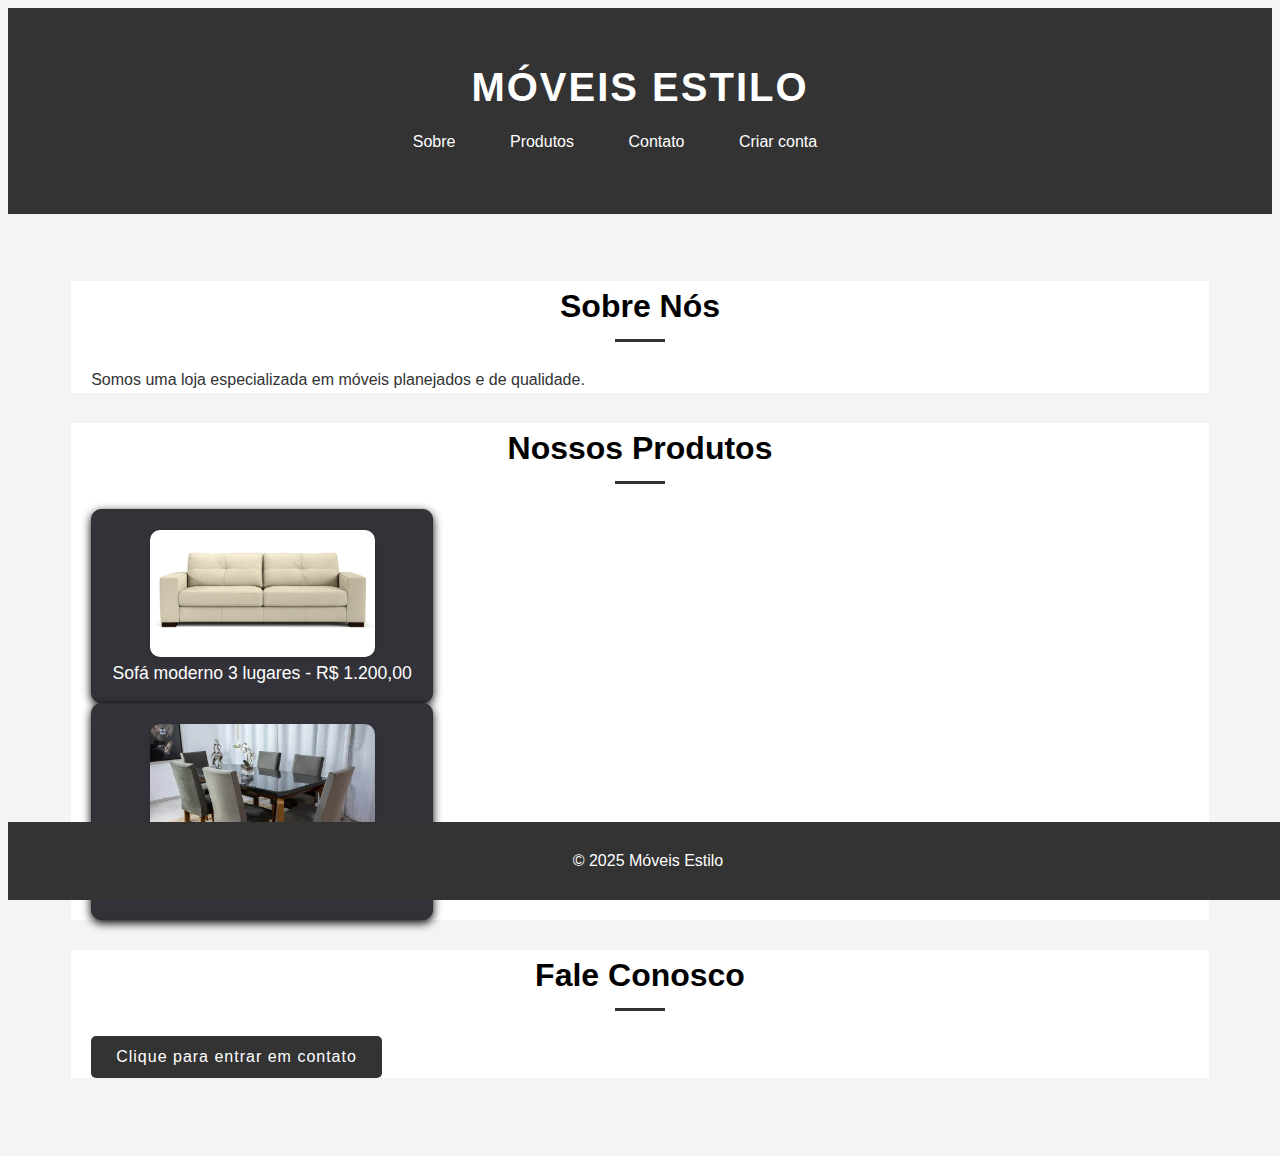
<file: index.html>
<!DOCTYPE html>
<html lang="pt-br">
<head>
  <meta charset="UTF-8">
  <title>Loja de Móveis</title>
  <link rel="stylesheet" href="/css/style.css">
</head>
<body>
  <header>
    <h1>Móveis Estilo</h1>
    <nav>
      <a href="#sobre">Sobre</a>
      <a href="#produtos">Produtos</a>
      <a href="#contato">Contato</a>
      <a href="cadastro.html">Criar conta</a>
      <a href=""></a>
    </nav>
    <header>
</header>

  </header>

  <main>
    <section id="sobre">
      <h2>Sobre Nós</h2>
      <p>Somos uma loja especializada em móveis planejados e de qualidade.</p>
    </section>

    <section id="produtos">
      <h2>Nossos Produtos</h2>
      <div class="produto">
        <img src="img/sofá moderno.webp" alt="Sofá moderno">
        <p>Sofá moderno 3 lugares - R$ 1.200,00</p>
      </div>
      <div class="produto">
        <img src="img/mesa 6 cadeiras.jpg" alt="Mesa de jantar">
        <p>Mesa de jantar 6 lugares - R$ 900,00</p>
      </div>
    </section>

    <section id="contato">
      <h2>Fale Conosco</h2>
      <button onclick="mostrarAlerta()">Clique para entrar em contato</button>
    </section>
  </main>

  <footer>
    <p>&copy; 2025 Móveis Estilo</p>

  </footer>

  <script src="js/script.js"></script>
</body>
</html>
</file>
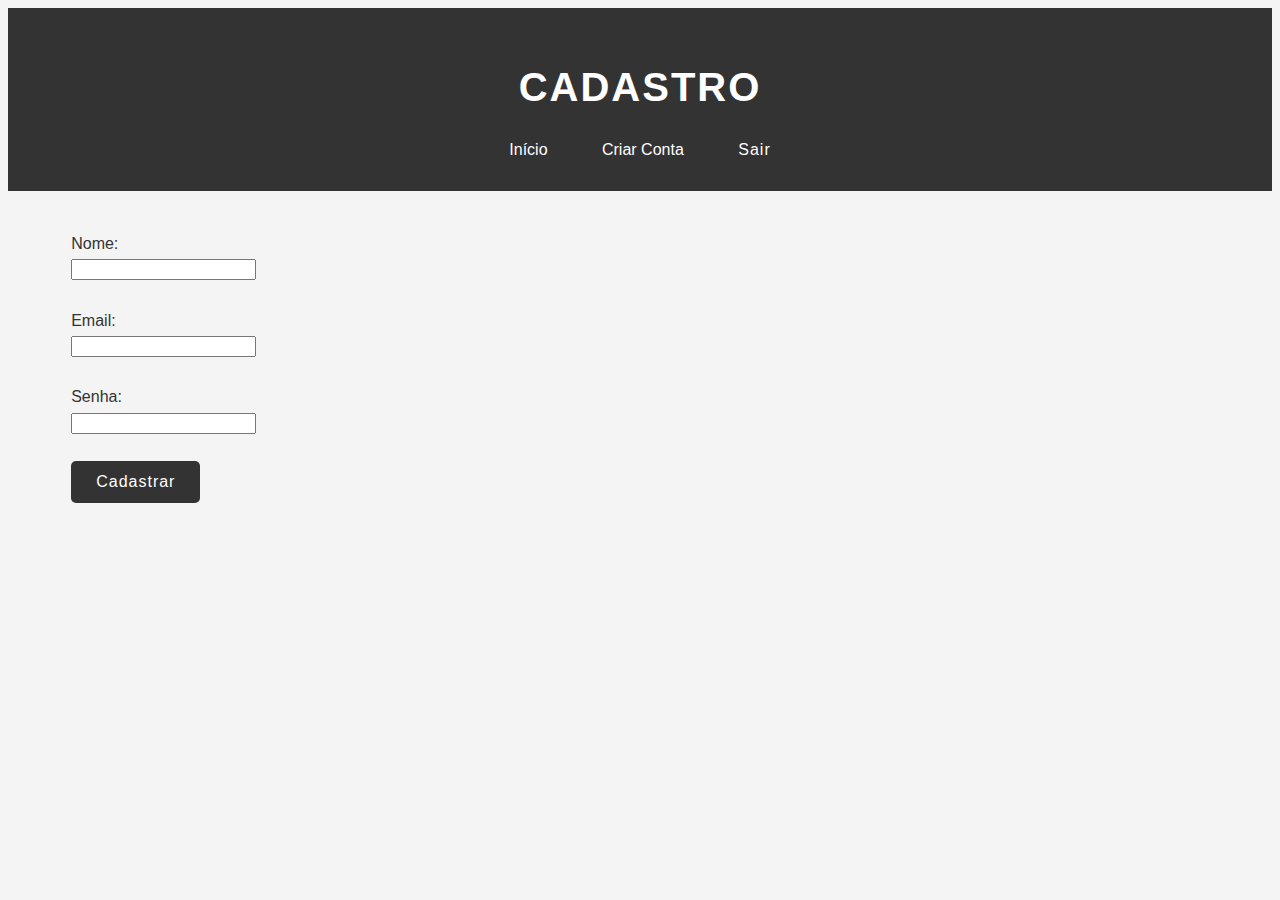
<file: cadastro.html>
<!DOCTYPE html>
<html lang="pt-br">
<head>
  <meta charset="UTF-8">
  <title>Cadastro de Conta</title>
  <link rel="stylesheet" href="/css/style.css">
</head>
<body>
  <header>
    <h1>Cadastro</h1>
    <nav>
      <a href="index.html">Início</a>
      <a href="cadastro.html">Criar Conta</a>
      <button onclick="logout()">Sair</button>
    </nav>
    
  </header>

  <main>
    <form id="formCadastro">
      <label for="nome">Nome:</label><br>
      <input type="text" id="nome" required><br><br>

      <label for="email">Email:</label><br>
      <input type="email" id="email" required><br><br>

      <label for="senha">Senha:</label><br>
      <input type="password" id="senha" required><br><br>

      <button type="submit">Cadastrar</button>
    </form>
  </main>

  <script src="cadastro.js"></script>
</body>
</html>
</file>
<file: css/style.css>
body {
    font-family:'Segoe UI', Arial,sans-serif;
    background-color: #f4f4f4;
    color: #333;
    line-height: 1.6;
  }
  .formCadastro{
    margin: 0;
    padding: 0;
    box-sizing: border-box;
  }
  header {
    background-color: #333;
    color: #fff;
    padding: 20px 0px;
    text-align: center;
  }
  header h1 {
    text-align: center;
    font-size: 2.5rem;
    margin-bottom: 10px;
    text-transform: uppercase;
    letter-spacing: 2px;
  }
  nav {
    text-align: center;
    margin-top: 10px;
  }
  
  nav a {
    color: #fff;
    text-decoration: none;
    margin: 0 15px;
    cursor: pointer;
    font-weight: 500px;
    transition: all 0.3s ease;
    padding: 5px 10px;
    border-radius: 4px;
  }
  
  nav a:hover {
    text-decoration: underline;
    background-color: #555;
    text-decoration: none;
  }
  main {
    padding: 40px 5%;
  }
  section {
    margin-bottom: 30px;
    background-color: white;
    padding: 0 20px;
  }
  h2 {
    text-align:center;
    font-size: 2em;
    margin-bottom: 25px;
    color: black;
    position: relative;
    padding-bottom: 10px;
  }
  h2::after{
    content: "";
    position: absolute;
    bottom: 0;
    left: 50%;
    transform: translateX(-50%);
    width: 50px;
    height: 3px;
    background-color: #333;
  }
  .produtos {
  display: flex;
  flex-wrap: wrap;
  justify-content: center;
  gap: 20px;
  padding: 20px;
}
.produto{
    flex: 1 1 250px;
    max-width: 300px;
    text-align: center;
    background-color: #323238;
    padding: 20px;
    border-radius: 10px;
    box-shadow: 0 3px 10px rgba(0, 0, 0, 1);
    transition: transform 0.3s ease;
    border: 1px solid #2e2f31;
}
.produto img {
    width: 75%;
    border-radius: 10px;
    box-shadow: 0 2px 5px rgba(0,0,0,0.1);
    justify-content: center;
}
.produto h3{
    font-size: 1.5rem;
    margin: 15px 0 5px 0;
    color: #ffffff;
}
.produto p {
    font-size: 1.1em;
    margin-top: 10px;
    color: #ffffff;
    line-height: 1.4px;
    margin: 8px 0;
    text-align: center;
    font-weight: 500;
}
button {
    padding: 12px 25px;
    background-color: #333;
    color: #fff;
    border: none;
    cursor: pointer;
    font-size: 1em;
    border-radius: 5px;
    transition: all 0.3s ease;
    letter-spacing: 1px;
}
  
button:hover {
    background-color: #555;
    transform: translateY(-2px);
    box-shadow: 0 2px 5px rgba(0, 0, 0, 0.2);
}
footer {
    background-color: #333;
    color: #fff;
    text-align: center;
    padding: 10px 0;
    position: fixed;
    width: 100%;
    bottom: 0;
}
.logosite {
    width: 100px;
    height: auto;
    border-radius: 70%;
    object-fit: cover;
    display: flex;
    box-shadow: 0 2px 5px rgba(0,0,0,0.2);
}

  @keyframes slideDown {
    from {
      opacity: 0;
      transform: translateY(-30px);
    }
    to {
      opacity: 1;
      transform: translateY(0);
    }
  }
  .logosite {
    animation: slideDown 1s ease-out;
  }
.voltar {
  padding: 15px 30px;
  font-size: 18px;
  color: white;
  border: none;
  border-radius: 8px;
  cursor: pointer;
  font-size: 1em;
}
</file>
